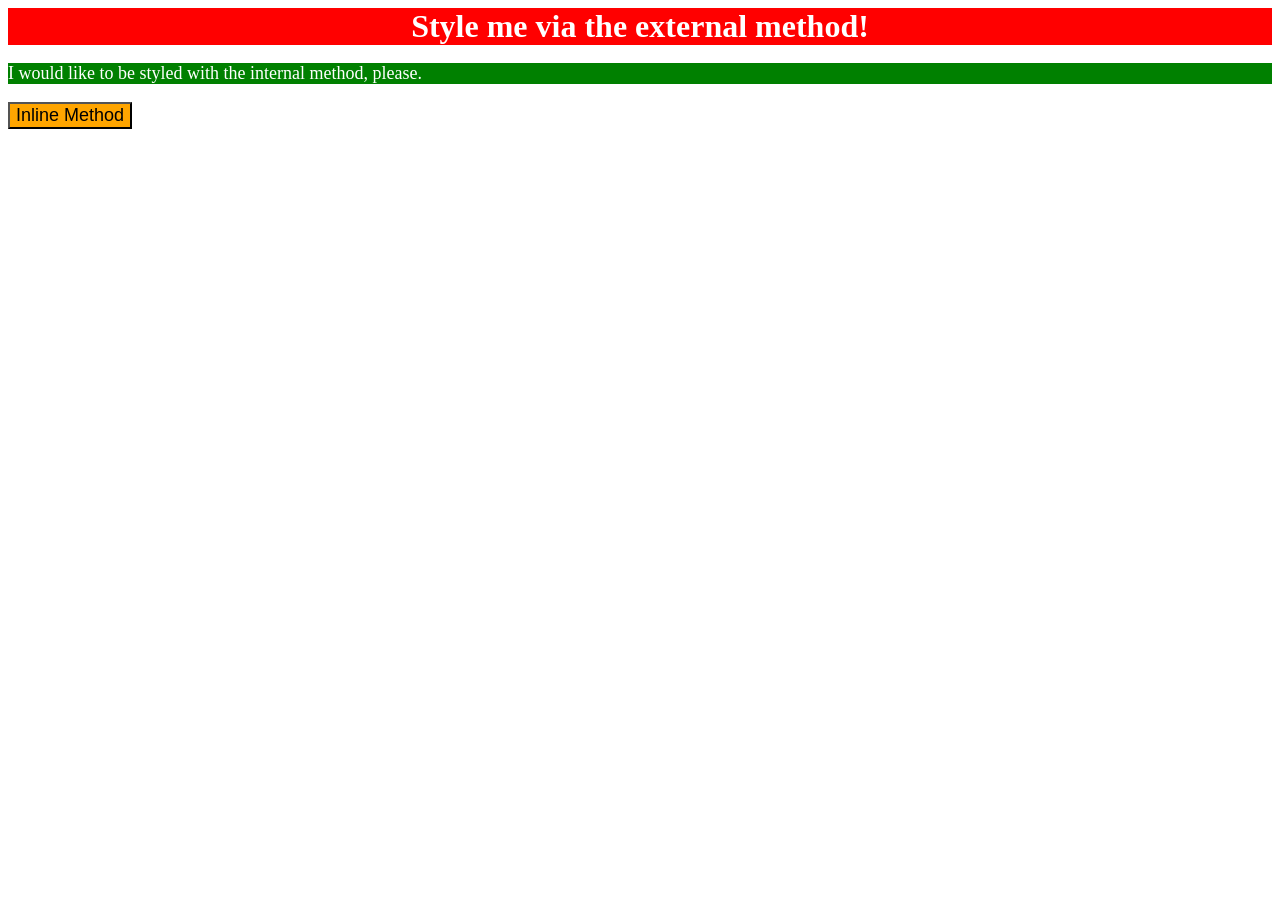
<file: foundations/intro-to-css/01-css-methods/index.html>
<!DOCTYPE html>
<html lang="en">
  <head>
    <meta charset="UTF-8">
    <meta http-equiv="X-UA-Compatible" content="IE=edge">
    <meta name="viewport" content="width=device-width, initial-scale=1.0">
    <title>Methods for Adding CSS</title>
    <link rel="stylesheet" href="style.css">
    
    <style>
      p {
        background-color: green;
        color: white;
        font-size: 18px;
      }
    </style>
  </head>
  <body>
    <div>Style me via the external method!</div>
    <p>I would like to be styled with the internal method, please.</p>
    <button style="background-color: orange; font-size: 18px;">Inline Method</button>
  </body>
</html>
</file>
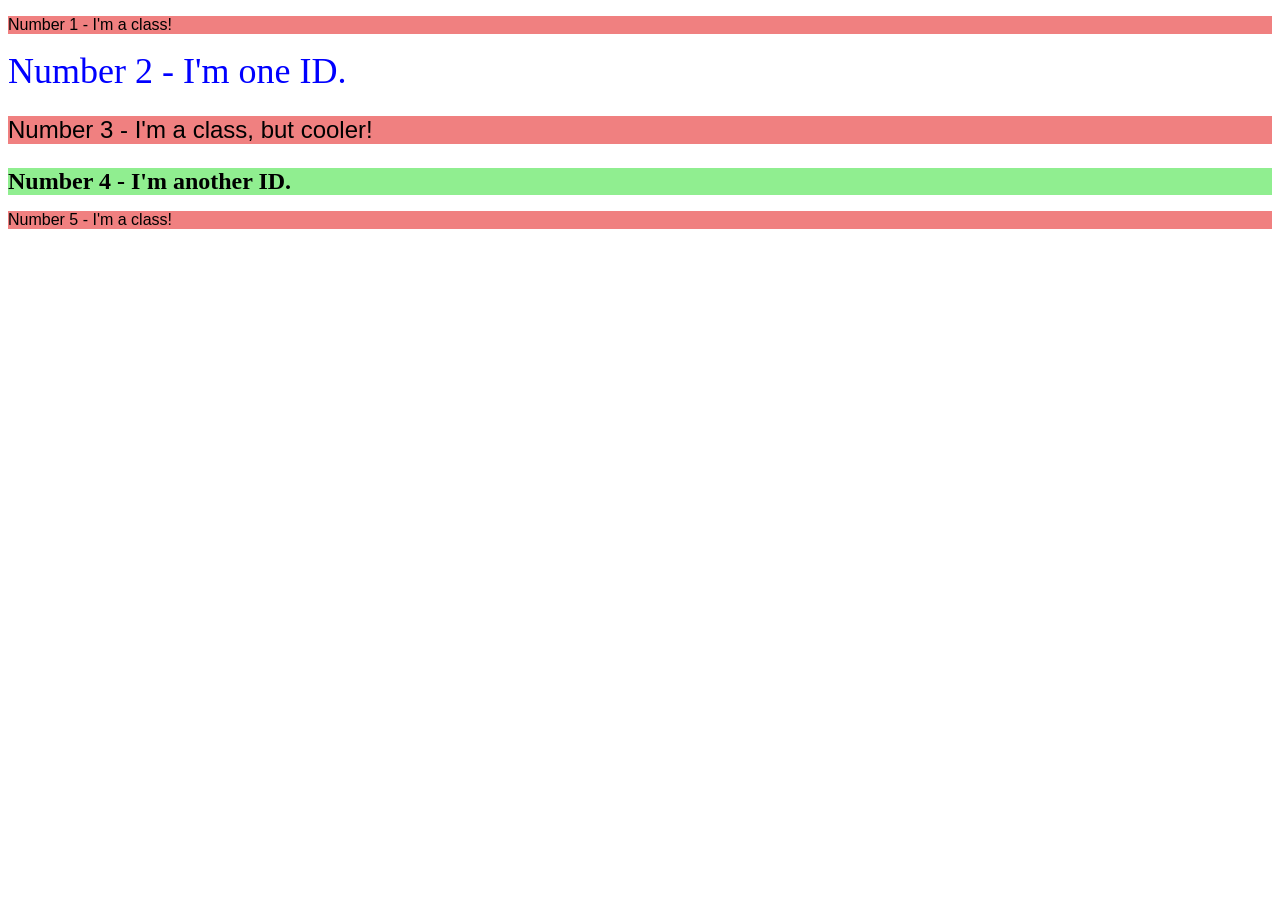
<file: foundations/intro-to-css/02-class-id-selectors/index.html>
<!DOCTYPE html>
<html lang="en">
  <head>
    <meta charset="UTF-8">
    <meta http-equiv="X-UA-Compatible" content="IE=edge">
    <meta name="viewport" content="width=device-width, initial-scale=1.0">
    <title>Class and ID Selectors</title>
    <link rel="stylesheet" href="style.css">
  </head>
  <body>
    <p class="odd">Number 1 - I'm a class!</p>
    <div id="two">Number 2 - I'm one ID.</div>
    <p class="odd addjustement-font">Number 3 - I'm a class, but cooler!</p>
    <div id="four" class="addjustement-font">Number 4 - I'm another ID.</div>
    <p class="odd">Number 5 - I'm a class!</p>
  </body>
</html>
</file>
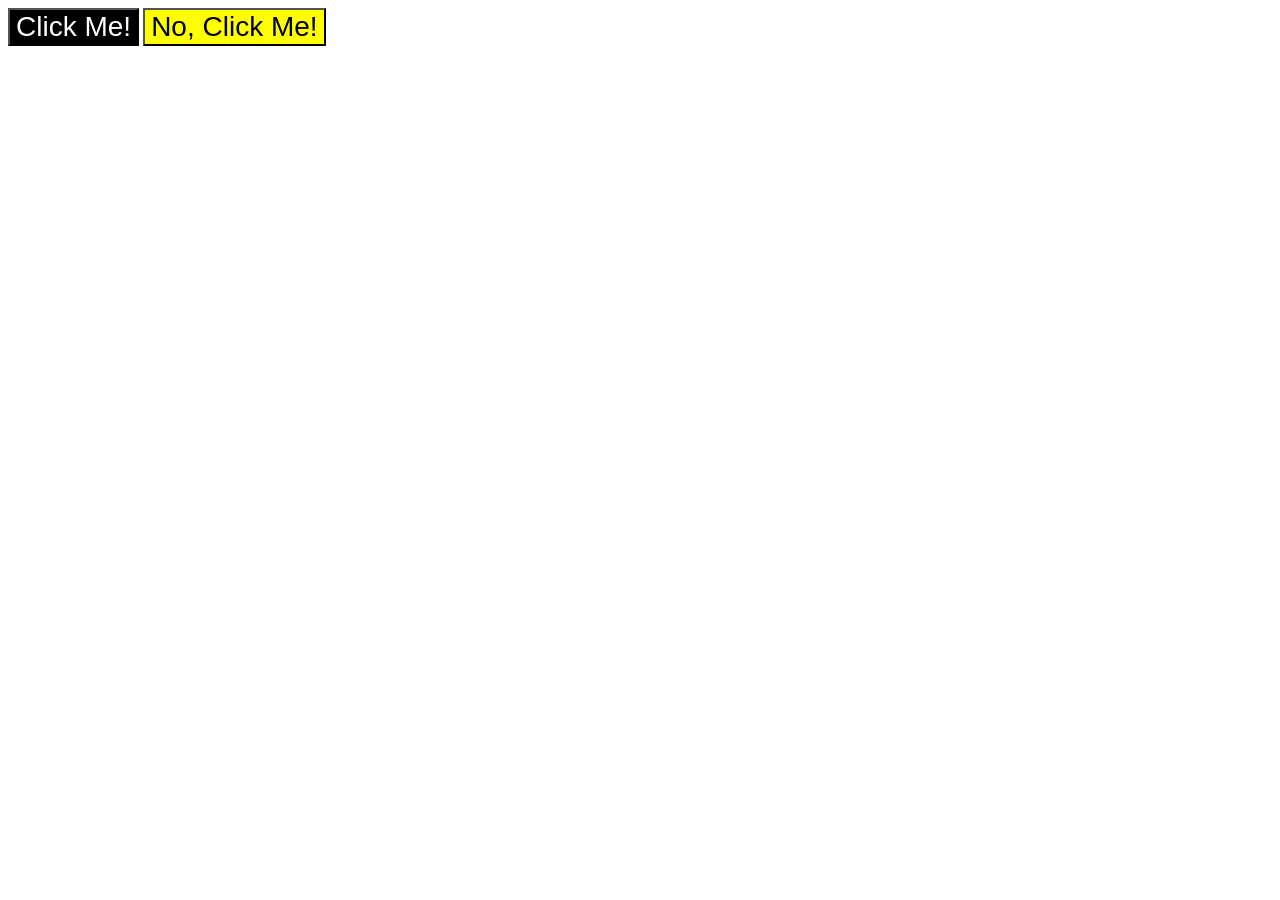
<file: foundations/intro-to-css/03-grouping-selectors/index.html>
<!DOCTYPE html>
<html lang="en">
  <head>
    <meta charset="UTF-8">
    <meta http-equiv="X-UA-Compatible" content="IE=edge">
    <meta name="viewport" content="width=device-width, initial-scale=1.0">
    <title>Grouping Selectors</title>
    <link rel="stylesheet" href="style.css">
  </head>
  <body>
    <button class="first-b">Click Me!</button>
    <button class="second-b">No, Click Me!</button>
  </body>
</html>
</file>
<file: foundations/intro-to-css/01-css-methods/style.css>
div {
    background-color: red;
    color: white;
    font-size: 32px;
    text-align: center;
    font-weight: 600;
}
</file>
<file: foundations/intro-to-css/02-class-id-selectors/style.css>
.odd {
    background-color: lightcoral;
    font-family: Verdana, "DejvaVu Sans", sans-serif;
}

.addjustement-font {
    font-size: 24px;
}

#two {
    color: blue;
    font-size: 36px;
}

#four {
    background-color: lightgreen;
    font-weight: bold;
}
</file>
<file: foundations/intro-to-css/03-grouping-selectors/style.css>
.first-b,
.second-b {
    font-size: 28px;
    font: Helvetica, "Times New Roman", sans-serif;
}

.first-b {
    background-color: black;
    color: white;
}

.second-b {
    background-color: yellow;
}
</file>
